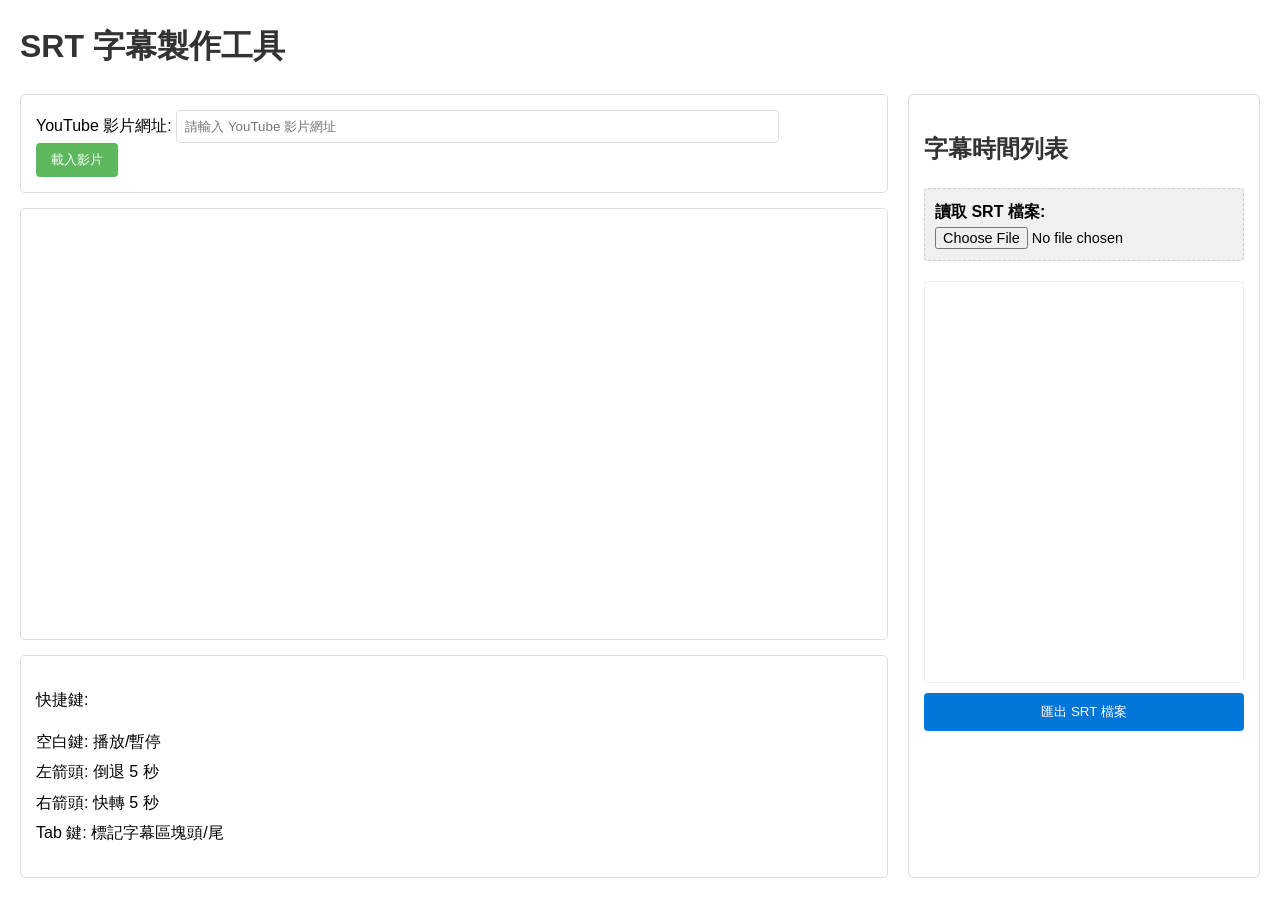
<file: index.html>
<!DOCTYPE html>
<html lang="zh-TW">
<head>
    <meta charset="UTF-8">
    <meta name="viewport" content="width=device-width, initial-scale=1.0">
    <title>SRT 字幕製作工具</title>
    <link rel="stylesheet" href="style.css">
</head>
<body>
    <h1>SRT 字幕製作工具</h1>

    <div class="main-container">
        <div class="left-column">
            <div class="input-area">
                <label for="youtube-url">YouTube 影片網址:</label>
                <input type="text" id="youtube-url" placeholder="請輸入 YouTube 影片網址">
                <button id="load-video">載入影片</button>
            </div>

            <div class="video-area">
                <!-- YouTube 影片將嵌入在此 -->
                <div id="player"></div>
            </div>

            <div class="controls">
                <p>快捷鍵:</p>
                <ul>
                    <li>空白鍵: 播放/暫停</li>
                    <li>左箭頭: 倒退 5 秒</li>
                    <li>右箭頭: 快轉 5 秒</li>
                    <li>Tab 鍵: 標記字幕區塊頭/尾</li>
                </ul>
            </div>
        </div>

        <div class="right-column">
            <div class="subtitle-area">
                <h2>字幕時間列表</h2>
                <div class="file-input-area">
                    <label for="srt-file-input">讀取 SRT 檔案:</label>
                    <input type="file" id="srt-file-input" accept=".srt">
                </div>
                <ul id="subtitle-list">
                    <!-- 字幕時間點將顯示在此 -->
                </ul>
                <button id="export-srt">匯出 SRT 檔案</button>
            </div>
        </div>
    </div>

    <script src="https://www.youtube.com/iframe_api"></script>
    <script src="app.js"></script>
</body>
</html>
</file>
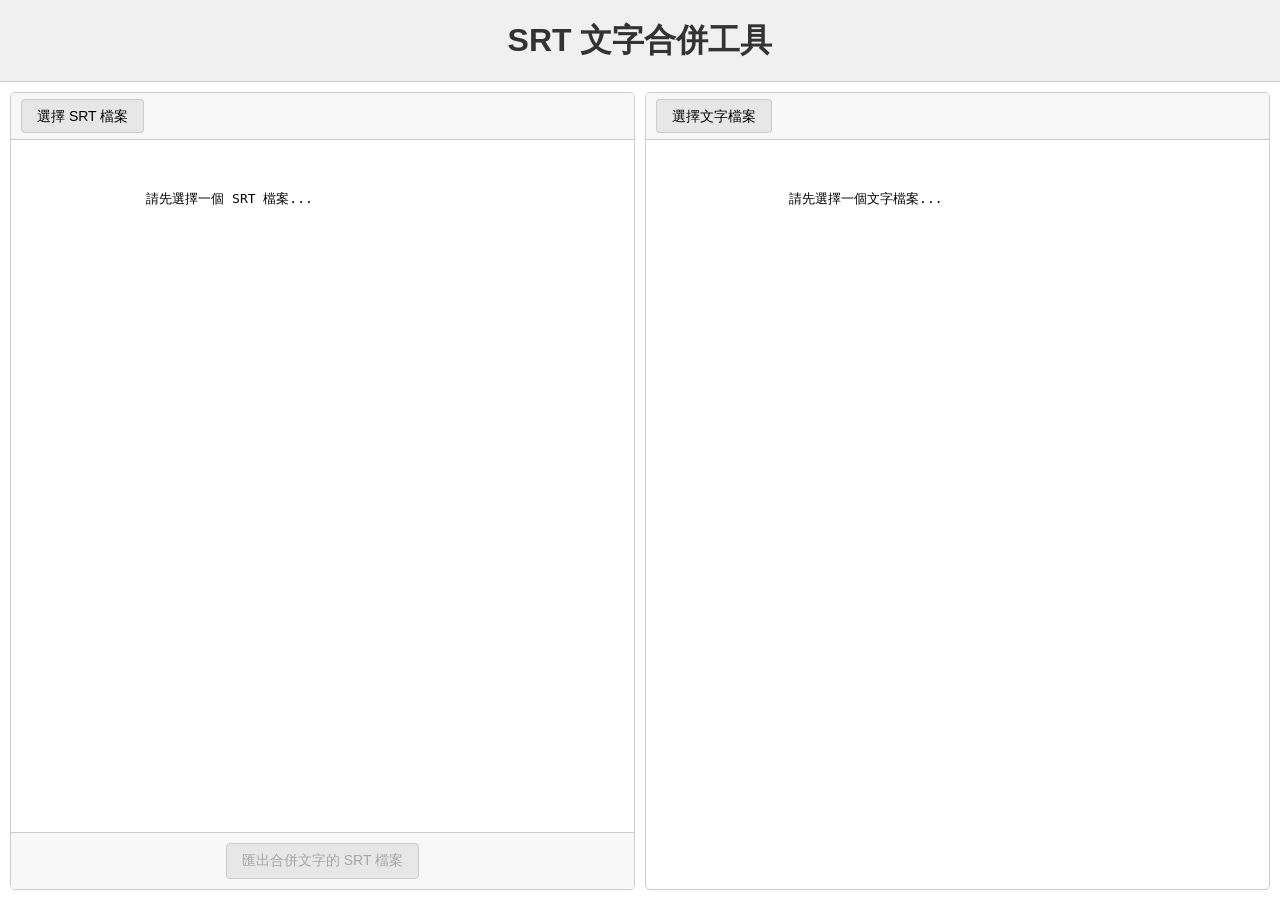
<file: text-merger.html>
<!DOCTYPE html>
<html lang="zh-TW">
<head>
    <meta charset="UTF-8">
    <meta name="viewport" content="width=device-width, initial-scale=1.0">
    <title>SRT 文字合併工具</title>
    <!-- 可以沿用原本的 style.css 或為此頁面建立新的樣式 -->
    <link rel="stylesheet" href="style.css">
    <style>
        /* 增加 text-merger 頁面特定的樣式 */
        body {
            display: flex;
            flex-direction: column; /* 讓標題在上面 */
            height: 100vh;
            margin: 0;
            font-family: sans-serif; /* 基本字體 */
        }

        h1 {
            text-align: center;
            padding: 15px;
            margin: 0 0 10px 0;
            background-color: #f0f0f0; /* 標題背景色 */
            border-bottom: 1px solid #ccc;
        }

        .merger-container {
            display: flex;
            flex-grow: 1; /* 佔滿剩餘空間 */
            overflow: hidden; /* 防止 body 出現捲軸 */
            padding: 0 10px 10px 10px; /* 容器邊距 */
            gap: 10px; /* 欄位間距 */
        }

        .column {
            display: flex;
            flex-direction: column;
            flex: 1; /* 兩欄等寬 */
            border: 1px solid #ccc;
            border-radius: 5px;
            overflow: hidden; /* 確保內容超出時內部捲動 */
            background-color: #fff; /* 欄位背景 */
        }

        .column-header {
            padding: 10px;
            border-bottom: 1px solid #ccc;
            background-color: #f8f8f8; /* 欄位標頭背景 */
        }

        .column-content {
            flex-grow: 1; /* 佔滿欄位剩餘空間 */
            overflow-y: auto; /* 內容超出時垂直捲動 */
            padding: 10px;
            white-space: pre; /* 保留空白和換行，適合顯示程式碼或 SRT */
            font-family: monospace; /* 使用等寬字體 */
            line-height: 1.5; /* 增加行高以便閱讀 */
        }

        .column-footer {
            padding: 10px;
            border-top: 1px solid #ccc;
            background-color: #f8f8f8; /* 欄位頁腳背景 */
            text-align: center;
        }

        /* 隱藏原始的檔案輸入框，用按鈕觸發 */
        input[type="file"] {
            display: none;
        }

        /* 美化按鈕 */
        button, .file-label {
            padding: 8px 15px;
            border: 1px solid #ccc;
            background-color: #e7e7e7;
            border-radius: 4px;
            cursor: pointer;
            transition: background-color 0.2s;
            font-size: 14px;
        }

        button:hover, .file-label:hover {
            background-color: #ddd;
        }

        /* 文字檔內容的行號樣式 */
        .line-number {
            display: inline-block;
            width: 40px; /* 行號寬度 */
            text-align: right;
            margin-right: 10px;
            color: #888; /* 行號顏色 */
            user-select: none; /* 防止選取行號 */
        }
        .line-content {
             display: inline; /* 確保內容跟行號在同一行 */
        }

    </style>
</head>
<body>
    <h1>SRT 文字合併工具</h1>

    <div class="merger-container">
        <!-- 左欄：SRT -->
        <div class="column">
            <div class="column-header">
                <input type="file" id="srt-file-input" accept=".srt">
                <label for="srt-file-input" class="file-label">選擇 SRT 檔案</label>
                <span id="srt-filename" style="margin-left: 10px; font-style: italic;"></span>
            </div>
            <div class="column-content" id="srt-content">
                <!-- SRT 內容將顯示在此 -->
                請先選擇一個 SRT 檔案...
            </div>
            <div class="column-footer">
                <button id="export-button" disabled>匯出合併文字的 SRT 檔案</button>
            </div>
        </div>

        <!-- 右欄：文字檔 -->
        <div class="column">
            <div class="column-header">
                <input type="file" id="text-file-input" accept=".txt, text/plain">
                <label for="text-file-input" class="file-label">選擇文字檔案</label>
                 <span id="txt-filename" style="margin-left: 10px; font-style: italic;"></span>
            </div>
            <div class="column-content" id="text-content">
                <!-- 文字檔內容將顯示在此 -->
                 請先選擇一個文字檔案...
            </div>
        </div>
    </div>

    <script src="text-merger.js"></script>
</body>
</html>
</file>
<file: style.css>
body {
    font-family: sans-serif;
    line-height: 1.6;
    margin: 20px;
}

h1, h2 {
    color: #333;
}

/* Remove bottom margin from individual areas as they are now in columns */
.input-area, .video-area, .controls, .subtitle-area {
    padding: 15px;
    border: 1px solid #ddd;
    border-radius: 5px;
    margin-bottom: 15px; /* Keep some margin between items in the same column */
}

/* Ensure last item in each column doesn't have bottom margin */
.left-column > div:last-child,
.right-column > div:last-child {
    margin-bottom: 0;
}

/* Main container for two-column layout */
.main-container {
    display: flex;
    gap: 20px; /* Space between columns */
}

/* Left column styling */
.left-column {
    flex: 0 0 70%; /* Takes up 70% width, doesn't grow or shrink */
    display: flex;
    flex-direction: column;
}

/* Right column styling */
.right-column {
    flex: 0 0 calc(30% - 20px); /* Takes up 30% width minus the gap, doesn't grow or shrink */
    display: flex; /* Make it a flex container to manage its child */
    flex-direction: column;
}

/* Make subtitle area fill the right column */
.subtitle-area {
    flex-grow: 1; /* Allow subtitle area to grow */
    display: flex;
    flex-direction: column; /* Stack title, list, button vertically */
    min-height: 0; /* Necessary for flex children overflow */
}

.input-area input[type="text"] {
    width: 70%;
    padding: 8px;
    margin-right: 10px;
    border: 1px solid #ddd;
    border-radius: 4px;
}

.input-area button {
    padding: 8px 15px;
    background-color: #5cb85c;
    color: white;
    border: none;
    border-radius: 4px;
    cursor: pointer;
}

.input-area button:hover {
    background-color: #4cae4c;
}

.video-area #player {
    width: 100%;
    height: 400px; /* 可根據需要調整 */
}

.controls ul {
    list-style: none;
    padding: 0;
}

.controls li {
    margin-bottom: 5px;
}

.subtitle-area ul {
    list-style: none;
    padding: 0;
    /* Make the list scrollable */
    max-height: 400px; /* Match video height initially, adjust as needed */
    overflow-y: auto; /* Enable vertical scrolling */
    flex-grow: 1; /* Allow list to take available space */
    min-height: 0; /* Necessary for flex children overflow */
    border: 1px solid #eee; /* Add a border around the scrollable list */
    border-radius: 4px;
    margin-top: 10px; /* Space between title and list */
    margin-bottom: 10px; /* Space between list and button */
}

.subtitle-area li {
    background-color: #f9f9f9;
    margin-bottom: 8px; /* Increase margin slightly */
    border: 1px solid #eee;
    border-radius: 4px;
    padding: 10px 12px; /* Adjust padding */
    display: flex; /* Use flexbox for main layout */
    align-items: flex-start; /* Align items to the top */
    gap: 8px; /* Add gap between number, content, and button */
}

/* Remove specific span cursor rule, handled by input click now */
/* .subtitle-area li span {
     cursor: pointer;
} */

.subtitle-area li:hover {
    background-color: #eee; /* Add hover effect */
}

.subtitle-area button {
    padding: 10px 20px;
    background-color: #0275d8;
    color: white;
    border: none;
    border-radius: 4px;
    cursor: pointer;
}

.subtitle-area button:hover {
    background-color: #025aa5;
}
/* Style for the currently active subtitle item */
.subtitle-area li.active {
    background-color: #dff0d8; /* Light green background */
    border-color: #c3e6cb;
    font-weight: bold;
}
/* Style for the delete button */
.delete-btn {
    background: none;
    border: none;
    color: #dc3545; /* Red color */
    font-size: 1.2em;
    font-weight: bold;
    cursor: pointer;
    padding: 0 5px; /* Minimal padding */
    line-height: 1; /* Ensure tight fit */
    margin-left: 10px; /* Space between text and button */
}

.delete-btn:hover {
    color: #a71d2a; /* Darker red on hover */
}
/* --- Styles for Editable Subtitle Items --- */

.subtitle-area li > *:nth-child(1) { /* Style for the number */
    flex-shrink: 0; /* Prevent number from shrinking */
    padding-top: 5px; /* Align number better with first line of text */
    font-weight: bold;
}

.subtitle-area li > *:nth-child(2) { /* Style for the time/text container */
    flex-grow: 1; /* Allow content to take available space */
    display: flex;
    flex-direction: column;
    gap: 5px; /* Space between time row and text area */
}

.time-container {
    display: flex;
    align-items: center;
    gap: 5px;
}

.time-input {
    font-family: monospace; /* Use monospace font for time */
    padding: 4px 6px;
    border: 1px solid #ccc;
    border-radius: 3px;
    width: 110px; /* Fixed width for time inputs */
    text-align: center;
    font-size: 0.9em;
    cursor: pointer; /* Indicate clickable for seeking */
}

.time-input:disabled {
    background-color: #eee;
    cursor: not-allowed;
}

.time-arrow {
    font-weight: bold;
}

.subtitle-text-input {
    width: 100%; /* Take full width of its container */
    height: 7em;
    padding: 6px 8px;
    border: 1px solid #ccc;
    border-radius: 3px;
    font-family: inherit; /* Use body font */
    font-size: 0.95em;
    resize: vertical; /* Allow vertical resize */
    box-sizing: border-box; /* Include padding/border in width */
}

.delete-btn {
    align-self: flex-start; /* Align button to the top */
    margin-left: 0; /* Remove previous margin */
    flex-shrink: 0; /* Prevent button from shrinking */
}

/* Style for the file input area */
.file-input-area {
    margin-bottom: 10px; /* Space below file input */
    padding: 10px;
    background-color: #f0f0f0;
    border: 1px dashed #ccc;
    border-radius: 4px;
}

.file-input-area label {
    margin-right: 10px;
    font-weight: bold;
}

.file-input-area input[type="file"] {
    font-size: 0.9em;
}
</file>
